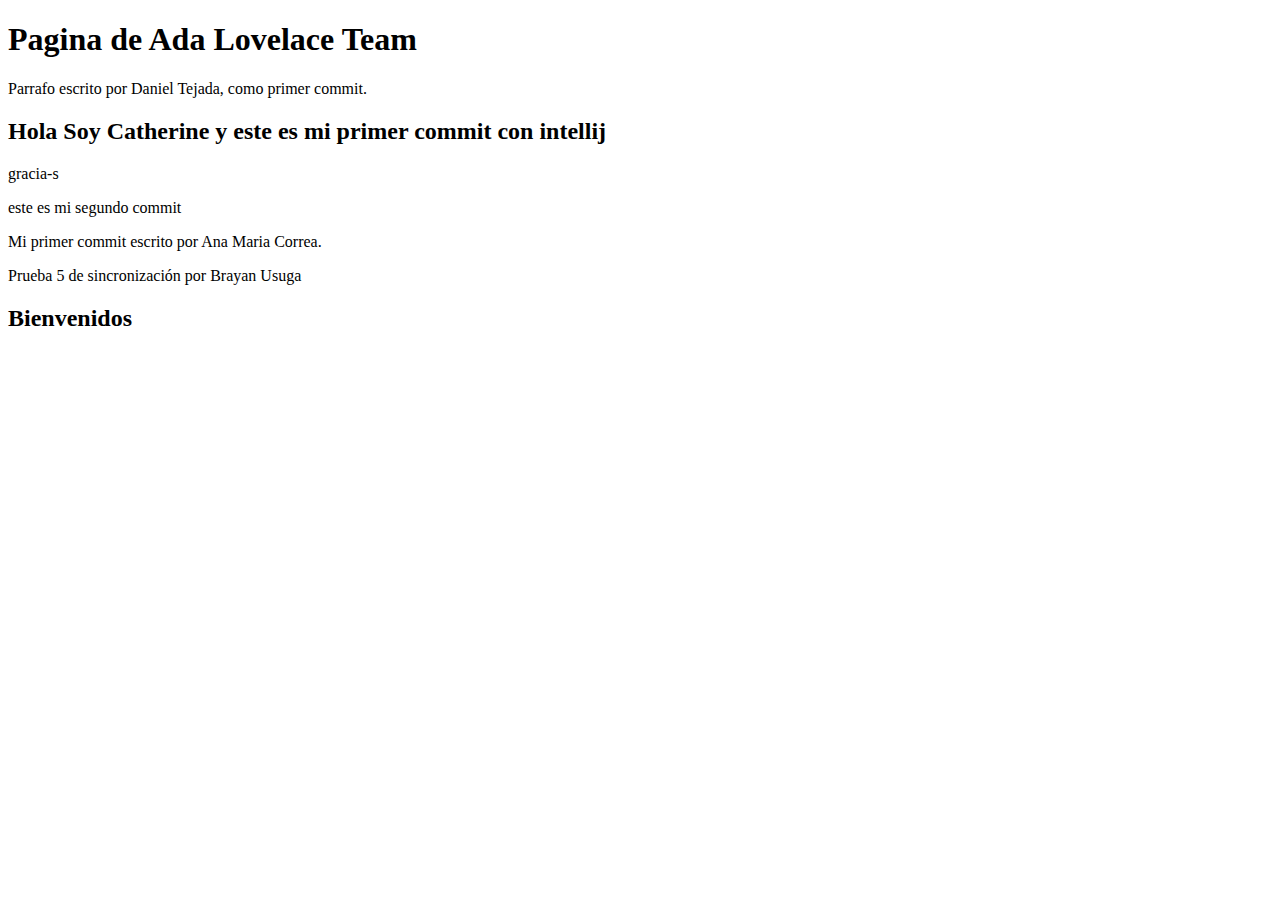
<file: index.html>
<!DOCTYPE html>
<html lang="en">
<head>
    <meta charset="UTF-8">
    <meta http-equiv="X-UA-Compatible" content="IE=edge">
    <meta name="viewport" content="width=device-width, initial-scale=1.0">
    <title>Bienvenido</title>
</head>
<body>

    <h1>Pagina de Ada Lovelace Team</h1>
    
    <p>Parrafo escrito por Daniel Tejada, como primer commit. </p>

    <H2>Hola Soy Catherine y este es mi primer commit con intellij</H2>

    <p>gracia-s</p>

    <p>este es mi segundo commit</p>

    <p>Mi primer commit escrito por Ana Maria Correa.</p>

    <p>Prueba 5 de sincronización por Brayan Usuga</p>
    
    <h2>Bienvenidos</h2>

</body>
</html>
</file>
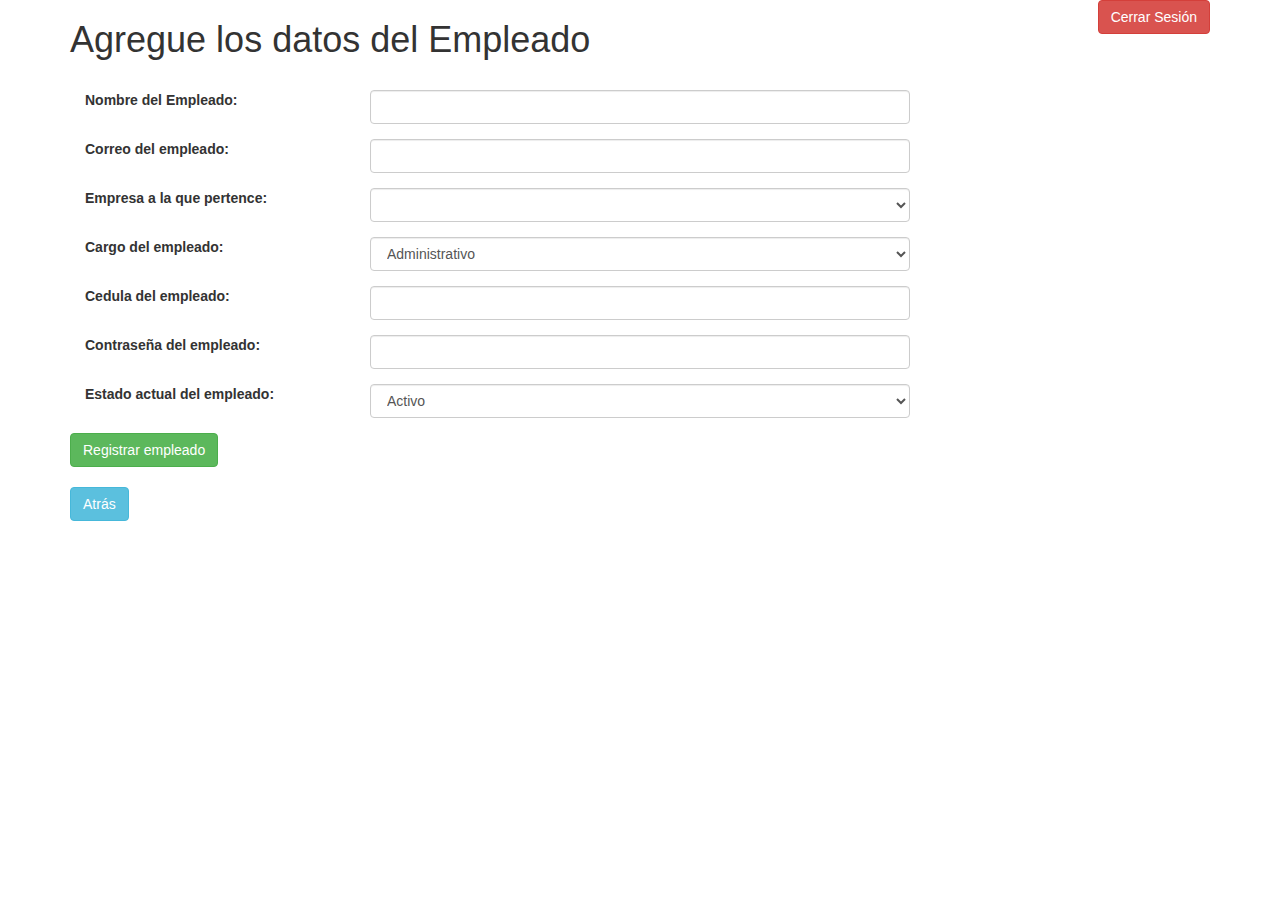
<file: src/main/resources/templates/agregarEmpleado.html>
<!DOCTYPE html>
<html lang="en" xmlns:th="http://www.thymeleaf.org">
<head>
  <title>Agregar nuevo Empleado - Mentis </title>
  <meta charset="utf-8">
  <meta name="viewport" content="width=device-width, initial-scale=1">
  <link rel="stylesheet" href="https://maxcdn.bootstrapcdn.com/bootstrap/3.4.1/css/bootstrap.min.css">
  <script src="https://ajax.googleapis.com/ajax/libs/jquery/3.5.1/jquery.min.js"></script>
  <script src="https://maxcdn.bootstrapcdn.com/bootstrap/3.4.1/js/bootstrap.min.js"></script>
  <style>
   a{
    color:white;
    }
    a:hover {
    color: black;
    text-decoration:none;
    }
</style>
</head>
<body>

<div class="container">
  <button type="button" class="btn btn-danger" style="float:right"><a th:href="@{/logout}">Cerrar Sesión</a></button>
  <h1> Agregue los datos del Empleado</h1>
  <br>

  <form th:action="@{/GuardarEmpleado}" th:object="${empleado}" method="post">
    <!--Campo nombre-->
    <div class="row">
      <div class="form-group col-md-12">
        <label class="col-md-3" for="nombre">Nombre del Empleado:</label>
        <div class="col-md-6">
          <input type="text" th:field="*{nombre}" class="form-control" id="nombre" required="required"></div>
      </div>
    </div>

    <!--Campo correo-->
    <div class="row">
      <div class="form-group col-md-12">
        <label class="col-md-3" for="correo">Correo del empleado:</label>
        <div class="col-md-6">
          <input type="email" th:field="*{correo}" class="form-control" id="correo" required="required"></div>
      </div>
    </div>

    <!--Campo empresa-->
    <div class="row">
      <div class="form-group col-md-12">
        <label class="col-md-3" for="empresa">Empresa a la que pertence:</label>
        <div class="col-md-6">
          <select th:field="*{empresa}" class="form-control" id="empresa" required="required">
            <option th:each="empresa : ${emprelist}" th:text="${empresa.nombre}" th:value="${empresa.id}"></option>
          </select>
        </div>
      </div>
    </div>

    <!--Campo para cargo-->
    <div class="row">
      <div class="form-group col-md-12">
        <label class="col-md-3" for="cargo">Cargo del empleado:</label>
        <div class="col-md-6">
          <select th:field="*{cargo}" class="form-control" id="cargo" required="required">
            <option th:value='ROLE_ADMIN'>Administrativo</option>
            <option th:value='ROLE_USER'>Operativo</option>
          </select>
        </div>
      </div>
    </div>

    <!--Campo para cedula-->
    <div class="row">
      <div class="form-group col-md-12">
        <label class="col-md-3" for="cedula">Cedula del empleado:</label>
        <div class="col-md-6">
          <input type="text" th:field="*{cedula}" class="form-control" id="cedula" required="required"></div>
      </div>
    </div>

    <!--Campo para contraseña-->
    <div class="row">
      <div class="form-group col-md-12">
        <label class="col-md-3" for="password">Contraseña del empleado:</label>
        <div class="col-md-6">
          <input type="password" th:field="*{password}" class="form-control" id="password" required="required"></div>
      </div>
    </div>


    <!--Campo para Estado-->
    <div class="row">
      <div class="form-group col-md-12">
        <label class="col-md-3" for="estado">Estado actual del empleado:</label>
        <div class="col-md-6">
          <select th:field="*{estado}" class="form-control" id="estado" required="required">
            <option th:value=1>Activo</option>
            <option th:value=0>Inactivo</option>
          </select>
        </div>
      </div>
    </div>



    <!--Boton para enviar tod -->
    <div class="row">
      <div class="col-md-2">
        <button class="btn btn-success">Registrar empleado</button>
      </div>
    </div>

  </form>

  <br>
  <a href="javascript: history.go(-1)" class="btn btn-info" role="button">Atrás</a>

</div>
</body>
</html>
</file>
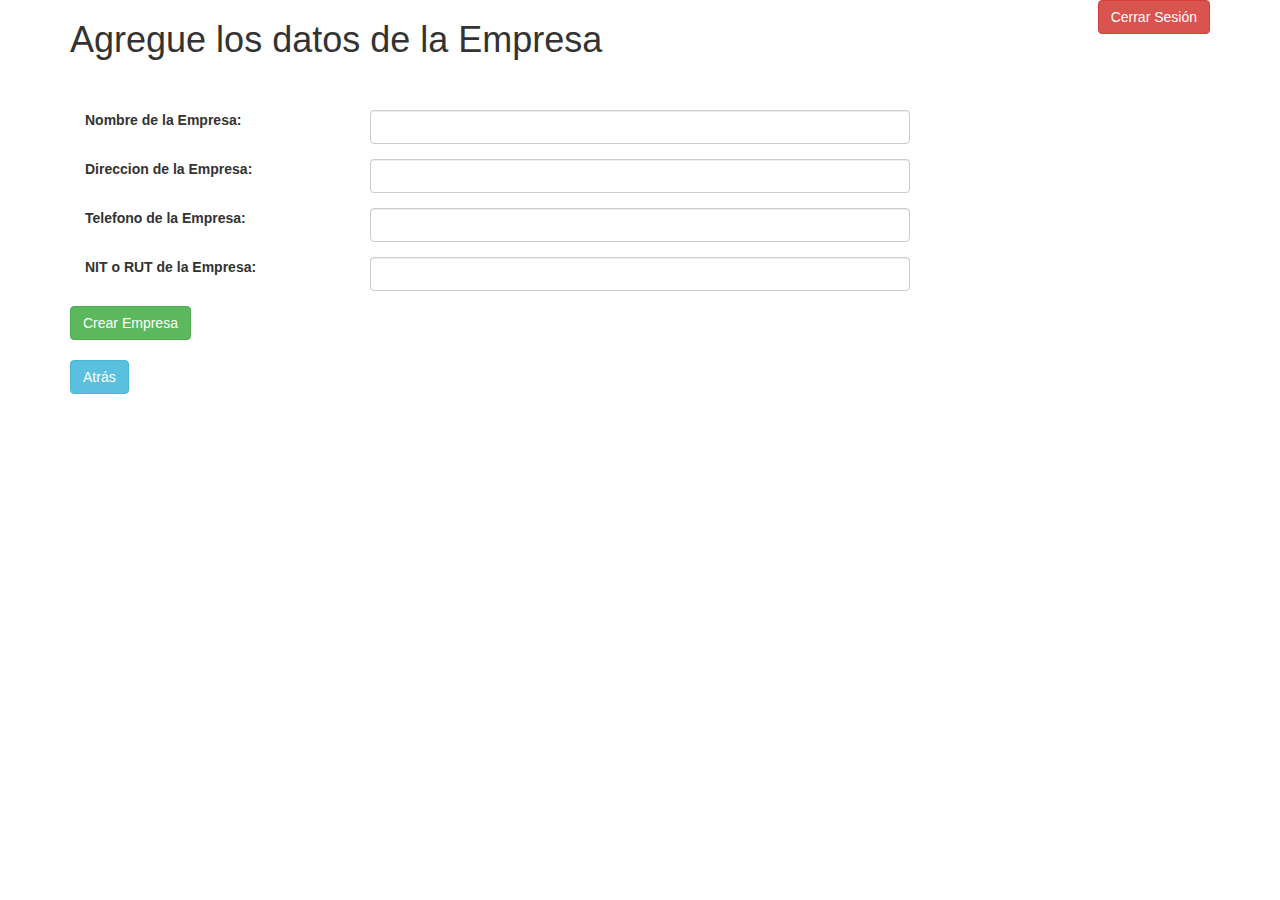
<file: src/main/resources/templates/agregarEmpresa.html>
<!DOCTYPE html>
<html lang="en" xmlns:th="http://www.thymeleaf.org">
<head>
    <title>Agregar nueva Empresa - Ciclo3</title>
    <meta charset="utf-8">
    <meta name="viewport" content="width=device-width, initial-scale=1">
    <link rel="stylesheet" href="https://maxcdn.bootstrapcdn.com/bootstrap/3.4.1/css/bootstrap.min.css">
    <script src="https://ajax.googleapis.com/ajax/libs/jquery/3.5.1/jquery.min.js"></script>
    <script src="https://maxcdn.bootstrapcdn.com/bootstrap/3.4.1/js/bootstrap.min.js"></script>
    <style>
    a{
    color:white;
    }
    a:hover {
    color: black;
    text-decoration:none;
    }
</style>
</head>
<body>

<div class="container">
    <button type="button" class="btn btn-danger" style="float:right"><a th:href="@{/logout}">Cerrar Sesión</a></button>


    <h1> Agregue los datos de la Empresa</h1>
    <br>
    <br>
    <!--Crear formulario para llenar los datos de la empresa y guardarlo en el objeto emp -->
    <form th:action="@{/GuardarEmpresa}" th:object="${emp}" method="post">
        <!--Campo para nombre-->
        <div class="row">
            <div class="form-group col-md-12">
                <label class="col-md-3" for="nombre">Nombre de la Empresa:</label>
                <div class="col-md-6">
                    <input type="text" th:field="*{nombre}" class="form-control" id="nombre" required="required"></div>
            </div>
        </div>
        <!--direccion-->
        <div class="row">
            <div class="form-group col-md-12">
                <label class="col-md-3" for="direccion">Direccion de la Empresa:</label>
                <div class="col-md-6">
                    <input type="text" th:field="*{direccion}" class="form-control" id="direccion" required="required"></div>
            </div>
        </div>
        <div class="row">
            <div class="form-group col-md-12">
                <label class="col-md-3" for="telefono">Telefono de la Empresa:</label>
                <div class="col-md-6">
                    <input type="text" th:field="*{telefono}" class="form-control" id="telefono" required="required"></div>
            </div>
        </div>

        <!--Campo para NIT-->
        <div class="row">
            <div class="form-group col-md-12">
                <label class="col-md-3" for="NIT">NIT o RUT de la Empresa:</label>
                <div class="col-md-6">
                    <input type="text" th:field="*{NIT}" class="form-control" id="NIT" required="required"></div>
            </div>
        </div>


        <!--Boton para enviar todo y ejecutar accion -->
        <div class="row">
            <div class="col-md-2">
                <button class="btn btn-success">Crear Empresa</button>
            </div>
        </div>

    </form>

    <br>
    <a href="javascript: history.go(-1)" class="btn btn-info" role="button">Atrás</a>

</div>
</body>
</html>
</file>
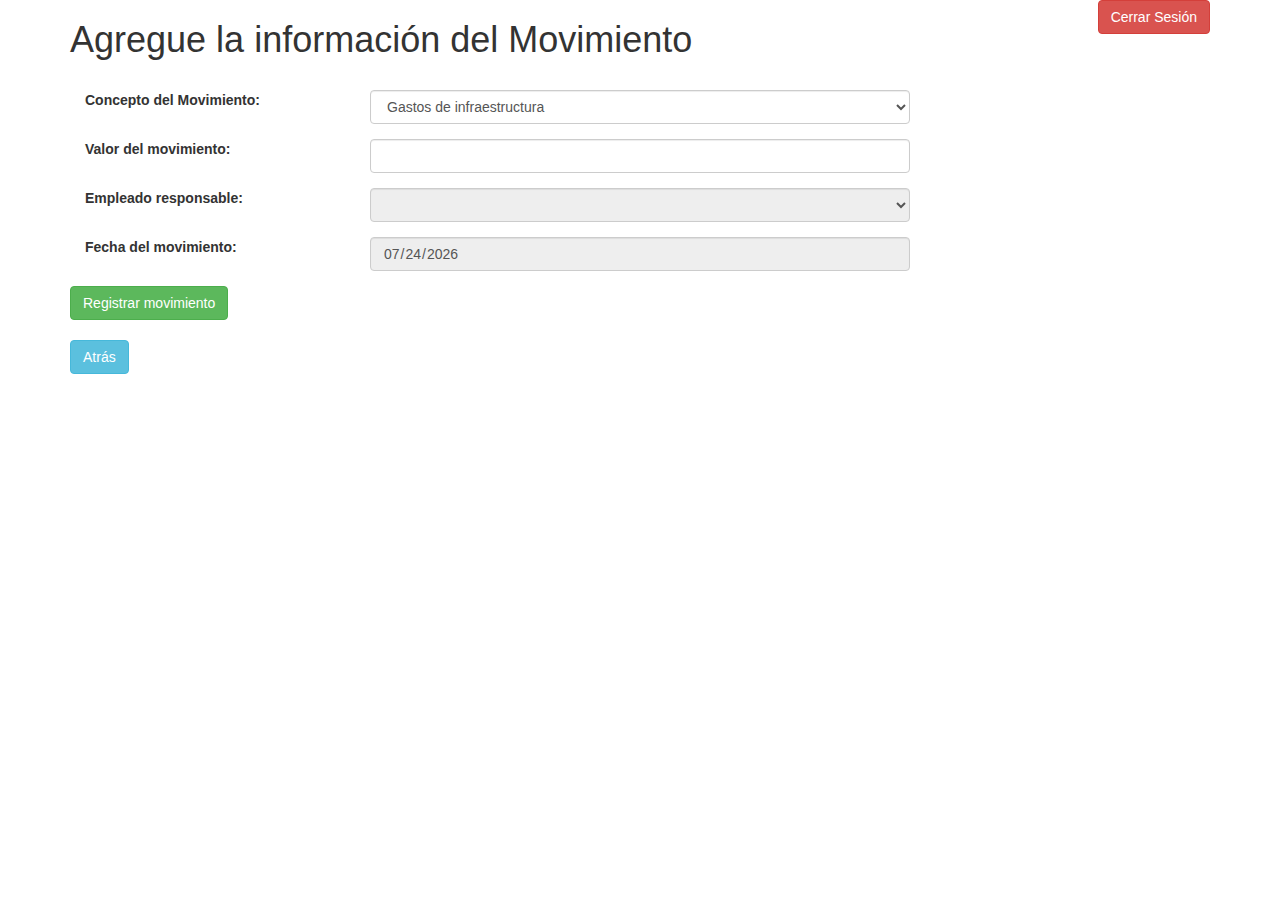
<file: src/main/resources/templates/agregarMovimiento.html>
<!DOCTYPE html>
<html lang="en" xmlns:th="http://www.thymeleaf.org">
<head>
  <title>Agregar nuevo Movimiento - Ciclo3 </title>
  <meta charset="utf-8">
  <meta name="viewport" content="width=device-width, initial-scale=1">
  <link rel="stylesheet" href="https://maxcdn.bootstrapcdn.com/bootstrap/3.4.1/css/bootstrap.min.css">
  <script src="https://ajax.googleapis.com/ajax/libs/jquery/3.5.1/jquery.min.js"></script>
  <script src="https://maxcdn.bootstrapcdn.com/bootstrap/3.4.1/js/bootstrap.min.js"></script>
  <style>
   a{
    color:white;
    }
    a:hover {
    color: black;
    text-decoration:none;
    }
</style>
</head>
<body>

<div class="container">
  <button type="button" class="btn btn-danger" style="float:right"><a th:href="@{/logout}">Cerrar Sesión</a></button>
  <h1> Agregue la información del Movimiento</h1>
  <br>
   <!--Se crea el formulario para llenar los datos del movimiento y guardarlos en el objeto movimientos-->
  <form th:action="@{/GuardarMovimiento}" th:object="${mov}" method="post">
    <!--Campo  crear concepto movimiento-->
    <div class="row">
      <div class="form-group col-md-12">
        <label class="col-md-3" for="concepto">Concepto del Movimiento:</label>
        <div class="col-md-6">
          <select th:field="*{concepto}" class="form-control" id="concepto" required="required">
            <option th:value=1>Gastos de infraestructura</option>
            <option th:value=2>Gastos de servicios publicos/privados</option>
            <option th:value=3>Gastos de papelería y oficina</option>
            <option th:value=4>Mobiliario y maquinaria</option>
            <option th:value=5>Gastos de marketing y publicidad</option>
            <option th:value=6>Gastos de servicios profesionales independientes</option>
            <option th:value=7>Gastos de administración, gestión y legales</option>
            <option th:value=8>Gastos de diseño web y software</option>
            <option th:value=9>Gastos de representación </option>
            <option th:value=10>Gastos de entretenimiento y bienestar</option>
            <option th:value=11>Gastos viaticos</option>
            <option th:value=12>Impuestos y tasas </option>
            <option th:value=13>Beneficios para empleados </option>
            <option th:value=14>Seguros de la empresa </option>
            <option th:value=15>Gastos financieros</option>
            <option th:value=16>Gastos de formación</option>

          </select>
        </div>
      </div>
    </div>

    <!--Campo para monto-->
    <div class="row">
      <div class="form-group col-md-12">
        <label class="col-md-3" for="monto">Valor del movimiento:</label>
        <div class="col-md-6">
          <input type="number" th:field="*{monto}" class="form-control" id="monto" required="required"></div>
      </div>
    </div>

    <!--Campo empleado(empleado responsable del movimiento)-->
    <div class="row">
      <div class="form-group col-md-12">
        <label class="col-md-3" for="usuario">Empleado responsable:</label>
        <div class="col-md-6">
          <select th:field="*{usuario}" class="form-control" id="usuario" required="required" readonly>
            <option th:each="empleado : ${emplelist}" th:text="${empleado.nombre}" th:value="${empleado.id}"></option>
          </select>
        </div>
      </div>
    </div>
    <!--Campo para la fecha (regempleado responsable del movimiento)-->
    <div class="row">
      <div class="form-group col-md-12">
        <label class="col-md-3" for="fecha">Fecha del movimiento:</label>
        <div class="col-md-6">
          <input type="date" th:field="*{fecha}" class="form-control" id="fecha" required="required" readonly></div>
      </div>
    </div>



    <!--Boton para enviar tod -->
    <div class="row">
      <div class="col-md-2">
        <button class="btn btn-success">Registrar movimiento</button>
      </div>
    </div>

  </form>

  <br>
  <a href="javascript: history.go(-1)" class="btn btn-info" role="button">Atrás</a>

</div>
<script th:inline="javascript">
  window.onload=function(){
  document.getElementById("fecha").value=new Date().toJSON().slice(0,10).replace(/-/g,'-');
  }
</script>
</body>
</html>
</file>
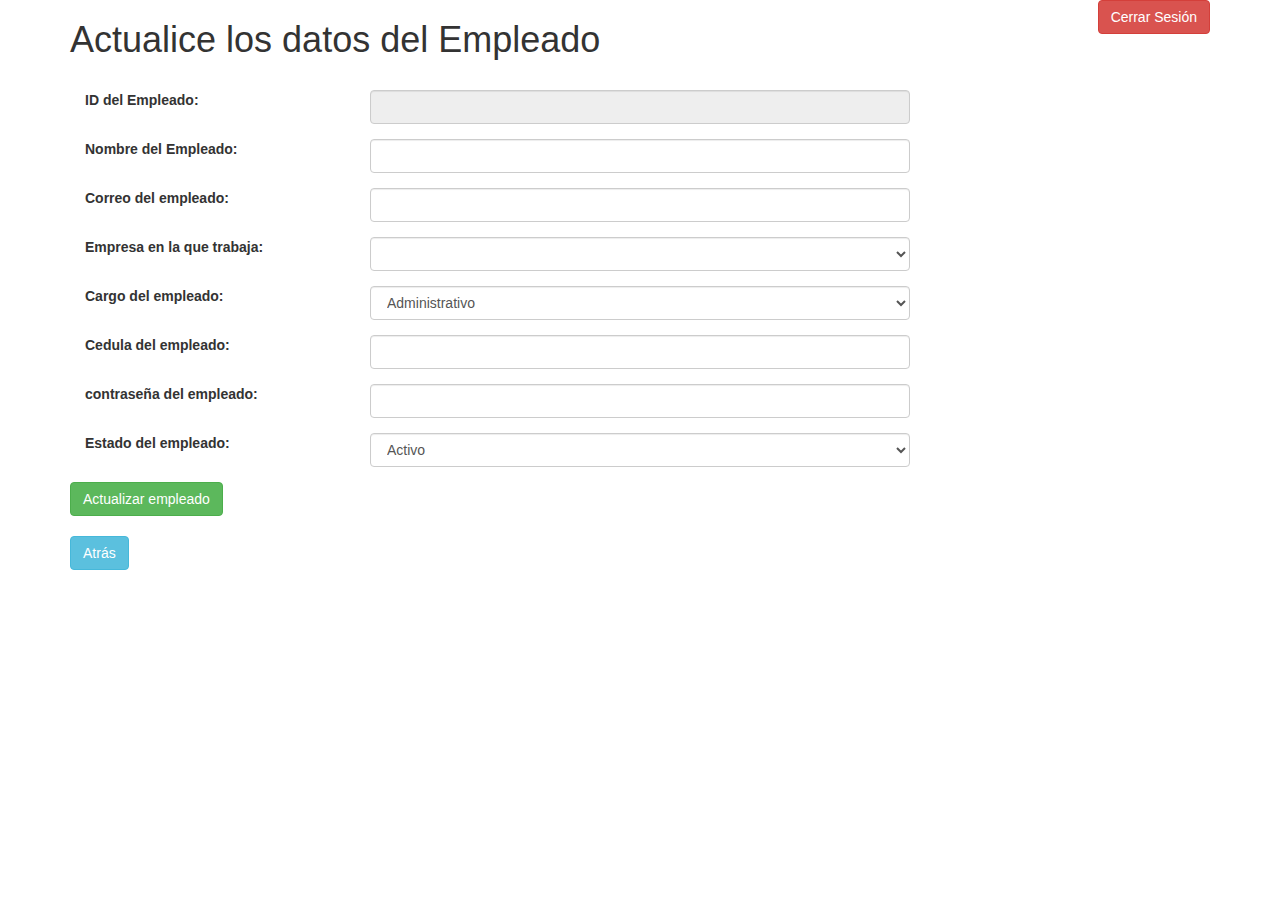
<file: src/main/resources/templates/editarEmpleado.html>
<!DOCTYPE html>
<html lang="en" xmlns:th="http://www.thymeleaf.org">
<head>
    <meta charset="UTF-8">
    <title>Editar Empleado - Ciclo3</title>
    <meta charset="utf-8">
    <meta name="viewport" content="width=device-width, initial-scale=1">
    <link rel="stylesheet" href="https://maxcdn.bootstrapcdn.com/bootstrap/3.4.1/css/bootstrap.min.css">
    <script src="https://ajax.googleapis.com/ajax/libs/jquery/3.5.1/jquery.min.js"></script>
    <script src="https://maxcdn.bootstrapcdn.com/bootstrap/3.4.1/js/bootstrap.min.js"></script>
    <style>
    a{
    color:white;
    }
    a:hover {
    color: black;
    text-decoration:none;
    }

</style>
</head>
<body>


<div class="container">
    <button type="button" class="btn btn-danger" style="float:right"><a th:href="@{/logout}">Cerrar Sesión</a></button>

    <h1>Actualice los datos del Empleado</h1>
    <br>
    <form th:action="@{/ActualizarEmpleado}" th:object="${empleado}" method="post">
        <!--Campo para id-->
        <div class="row">
            <div class="form-group col-md-12">
                <label class="col-md-3" for="id">ID del Empleado:</label>
                <div class="col-md-6">
                    <input type="text" th:field="*{id}" class="form-control" id="id" required="required" readonly></div>
            </div>
        </div>


        <!-- nombre-->
        <div class="row">
            <div class="form-group col-md-12">
                <label class="col-md-3" for="nombre">Nombre del Empleado:</label>
                <div class="col-md-6">
                    <input type="text" th:field="*{nombre}" class="form-control" id="nombre" required="required"></div>
            </div>
        </div>

        <!--correo-->
        <div class="row">
            <div class="form-group col-md-12">
                <label class="col-md-3" for="correo">Correo del empleado:</label>
                <div class="col-md-6">
                    <input type="email" th:field="*{correo}" class="form-control" id="correo" required="required"></div>
            </div>
        </div>

        <!--nombre de la empresa-->
        <div class="row">
            <div class="form-group col-md-12">
                <label class="col-md-3" for="empresa">Empresa en la que trabaja:</label>
                <div class="col-md-6">
                    <select th:field="*{empresa}" class="form-control" id="empresa" required="required">
                        <option th:each="empresa : ${emprelist}" th:text="${empresa.nombre}" th:value="${empresa.id}"></option>
                    </select>
                </div>
            </div>
        </div>

        <!--Campo para Rol-->
        <div class="row">
            <div class="form-group col-md-12">
                <label class="col-md-3" for="cargo">Cargo del empleado:</label>
                <div class="col-md-6">
                    <select th:field="*{cargo}" class="form-control" id="cargo" required="required">
                        <option th:value='ROLE_ADMIN'>Administrativo</option>
                        <option th:value='ROLE_USER'>Operativo</option>
                    </select>
                </div>
            </div>
        </div>

        <!--cedula-->
        <div class="row">
            <div class="form-group col-md-12">
                <label class="col-md-3" for="cedula">Cedula del empleado:</label>
                <div class="col-md-6">
                    <input type="text" th:field="*{cedula}" class="form-control" id="cedula" required="required"></div>
            </div>
        </div>

        <!--password-->
        <div class="row">
            <div class="form-group col-md-12">
                <label class="col-md-3" for="password">contraseña del empleado:</label>
                <div class="col-md-6">
                    <input type="text" th:field="*{password}" class="form-control" id="password" required="required"></div>
            </div>
        </div>

        <!--Campo para estado-->
        <div class="row">
            <div class="form-group col-md-12">
                <label class="col-md-3" for="cargo">Estado del empleado:</label>
                <div class="col-md-6">
                    <select th:field="*{estado}" class="form-control" id="estado" required="required">
                        <option th:value=1>Activo</option>
                        <option th:value=0>Inactivo</option>
                    </select>
                </div>
            </div>
        </div>


        <!--Boton para enviar y ejecutar -->
        <div class="row">
            <div class="col-md-2">
                <button class="btn btn-success">Actualizar empleado</button>
            </div>
        </div>

    </form>

    <br>
    <a href="javascript: history.go(-1)" class="btn btn-info" role="button">Atrás</a>

</div><!--script para ocultar la contraseña-->
<script th:inline="javascript">
  window.onload=function(){
  document.getElementById("password").type="password"}
</script>
</body>
</html>
</file>
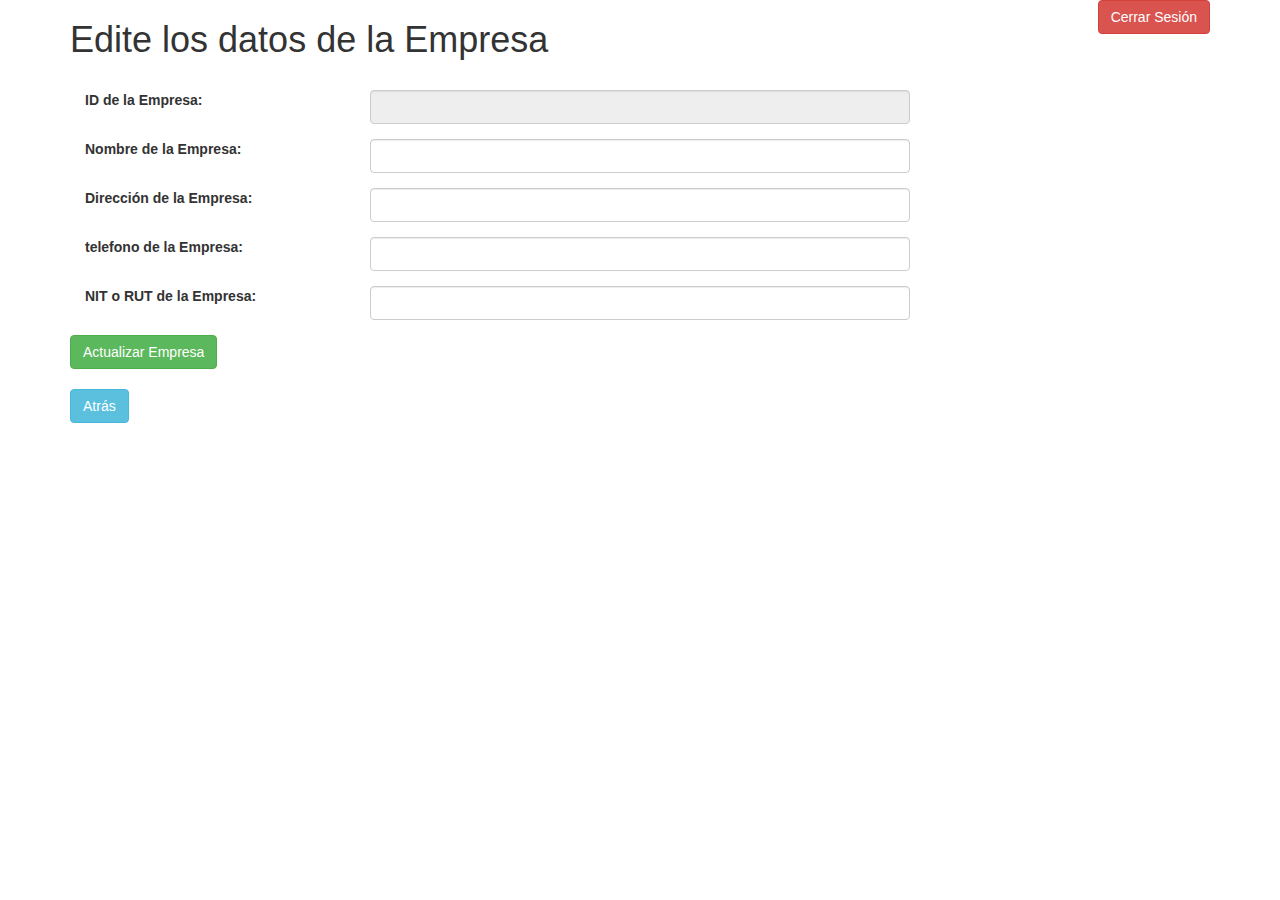
<file: src/main/resources/templates/editarEmpresa.html>
<!DOCTYPE html>
<html lang="en" xmlns:th="http://www.thymeleaf.org">
<head>
  <meta charset="UTF-8">
  <title>Editar Empresa - Ciclo3</title>
  <meta charset="utf-8">
  <meta name="viewport" content="width=device-width, initial-scale=1">
  <link rel="stylesheet" href="https://maxcdn.bootstrapcdn.com/bootstrap/3.4.1/css/bootstrap.min.css">
  <script src="https://ajax.googleapis.com/ajax/libs/jquery/3.5.1/jquery.min.js"></script>
  <script src="https://maxcdn.bootstrapcdn.com/bootstrap/3.4.1/js/bootstrap.min.js"></script>
  <style>
    a{
    color:white;
    }
    a:hover {
    color: black;
    text-decoration:none;
    }

</style>
</head>
<body>


<div class="container">
  <button type="button" class="btn btn-danger" style="float:right"><a th:href="@{/logout}">Cerrar Sesión</a></button>

  <h1>Edite los datos de la Empresa</h1>
  <br>
  <form th:action="@{/ActualizarEmpresa}" th:object="${emp}" method="post">
    <!--campo id empresa-->
    <div class="row">
      <div class="form-group col-md-12">
        <label class="col-md-3" for="id">ID de la Empresa:</label>
        <div class="col-md-6">
          <input type="text"th:field="*{id}" class="form-control" id="id" required="required"readonly></div>
      </div>
    </div>

    <!--campo nombre empresa-->
    <div class="row">
      <div class="form-group col-md-12">
        <label class="col-md-3" for="nombre">Nombre de la Empresa:</label>
        <div class="col-md-6">
          <input type="text"th:field="*{nombre}" class="form-control" id="nombre" required="required"></div>
      </div>
    </div>
    <!--campo dirección-->
    <div class="row">
      <div class="form-group col-md-12">
        <label class="col-md-3" for="direccion">Dirección de la Empresa:</label>
        <div class="col-md-6">
          <input type="text"th:field="*{direccion}" class="form-control" id="direccion" required="required"></div>
      </div>
    </div>

    <!--campo telefono-->
    <div class="row">
      <div class="form-group col-md-12">
        <label class="col-md-3" for="telefono">telefono de la Empresa:</label>
        <div class="col-md-6">
          <input type="text"th:field="*{telefono}" class="form-control" id="telefono" required="required"></div>
      </div>
    </div>


    <!--campo NIT de la empresa-->
    <div class="row">
      <div class="form-group col-md-12">
        <label class="col-md-3" for="NIT">NIT o RUT de la Empresa:</label>
        <div class="col-md-6">
          <input type="text"th:field="*{NIT}" class="form-control" id="NIT" required="required"></div>
      </div>
    </div>

    <div class="row">
      <div class="col-md-2">
        <button class="btn btn-success"> Actualizar Empresa</button>
      </div>
    </div>

  </form>

  <br>
  <a href="javascript: history.go(-1)" class="btn btn-info" role="button"> Atrás</a>

</div>
</body>
</html>
</file>
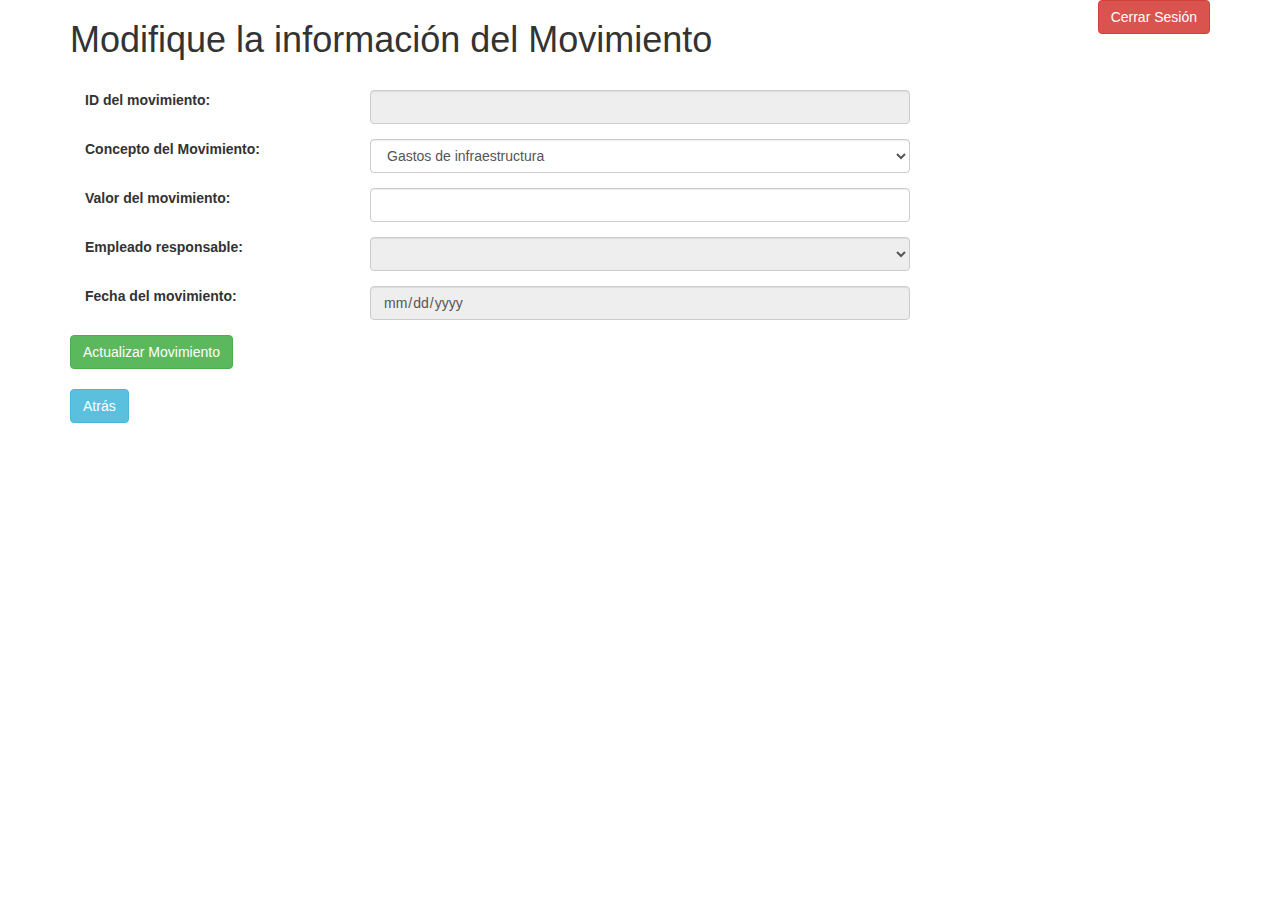
<file: src/main/resources/templates/editarMovimiento.html>
<!DOCTYPE html>
<html lang="en" xmlns:th="http://www.thymeleaf.org">
<head>
  <title>Editar Movimiento - Ciclo3 </title>
  <meta charset="utf-8">
  <meta name="viewport" content="width=device-width, initial-scale=1">
  <link rel="stylesheet" href="https://maxcdn.bootstrapcdn.com/bootstrap/3.4.1/css/bootstrap.min.css">
  <script src="https://ajax.googleapis.com/ajax/libs/jquery/3.5.1/jquery.min.js"></script>
  <script src="https://maxcdn.bootstrapcdn.com/bootstrap/3.4.1/js/bootstrap.min.js"></script>
  <style>
   a{
    color:white;
    }
    a:hover {
    color: black;
    text-decoration:none;
    }
</style>
</head>
<body>

<div class="container">
  <button type="button" class="btn btn-danger" style="float:right"><a th:href="@{/logout}">Cerrar Sesión</a></button>

  <h1> Modifique la información del Movimiento</h1>
  <br>
   <!--Se crea el formulario para llenar los datos del movimiento y guardarlos en el objeto movimientos-->
  <form th:action="@{/ActualizarMovimiento}" th:object="${mov}" method="post">

    <!--Campo para id-->
    <div class="row">
      <div class="form-group col-md-12">
        <label class="col-md-3" for="id">ID del movimiento:</label>
        <div class="col-md-6">
          <input type="text" th:field="*{id}" class="form-control" id="id" required="required" readonly></div>
      </div>
    </div>
    <!--Campo  para crear el concepto del movimiento-->
    <div class="row">
      <div class="form-group col-md-12">
        <label class="col-md-3" for="concepto">Concepto del Movimiento:</label>
        <div class="col-md-6">
          <select th:field="*{concepto}" class="form-control" id="concepto" required="required">
            <option th:value=1>Gastos de infraestructura</option>
            <option th:value=2>Gastos de servicios publicos/privados</option>
            <option th:value=3>Gastos de papelería y oficina</option>
            <option th:value=4>Mobiliario y maquinaria</option>
            <option th:value=5>Gastos de marketing y publicidad</option>
            <option th:value=6>Gastos de servicios profesionales independientes</option>
            <option th:value=7>Gastos de administración, gestión y legales</option>
            <option th:value=8>Gastos de diseño web y software</option>
            <option th:value=9>Gastos de representación </option>
            <option th:value=10>Gastos de entretenimiento y bienestar</option>
            <option th:value=11>Gastos viaticos</option>
            <option th:value=12>Impuestos y tasas </option>
            <option th:value=13>Beneficios para empleados </option>
            <option th:value=14>Seguros de la empresa </option>
            <option th:value=15>Gastos financieros</option>
            <option th:value=16>Gastos de formación</option>

          </select>
        </div>
      </div>
    </div>

    <!--Campo para monto-->
    <div class="row">
      <div class="form-group col-md-12">
        <label class="col-md-3" for="monto">Valor del movimiento:</label>
        <div class="col-md-6">
          <input type="number" th:field="*{monto}" class="form-control" id="monto" required="required"></div>
      </div>
    </div>

    <!--Campo empleado(empleado responsable del movimiento)-->
    <div class="row">
      <div class="form-group col-md-12">
        <label class="col-md-3" for="usuario">Empleado responsable:</label>
        <div class="col-md-6">
          <select th:field="*{usuario}" class="form-control" id="usuario" required="required" readonly>
            <option th:each="empleado: ${emplelist}" th:text="${empleado.nombre}" th:value="${empleado.id}"></option>
          </select>
        </div>
      </div>
    </div>

    <!--Campo para la fecha-->
    <div class="row">
      <div class="form-group col-md-12">
        <label class="col-md-3" for="fecha">Fecha del movimiento:</label>
        <div class="col-md-6">
          <input type="date" th:field="*{fecha}" class="form-control" id="fecha" required="required" readonly></div>
      </div>
    </div>


    <!--Boton para enviar tod -->
    <div class="row">
      <div class="col-md-2">
        <button class="btn btn-success">Actualizar Movimiento</button>
      </div>
    </div>

  </form>

  <br>
  <a href="javascript: history.go(-1)" class="btn btn-info" role="button">Atrás</a>

</div>
</body>
</html>
</file>
